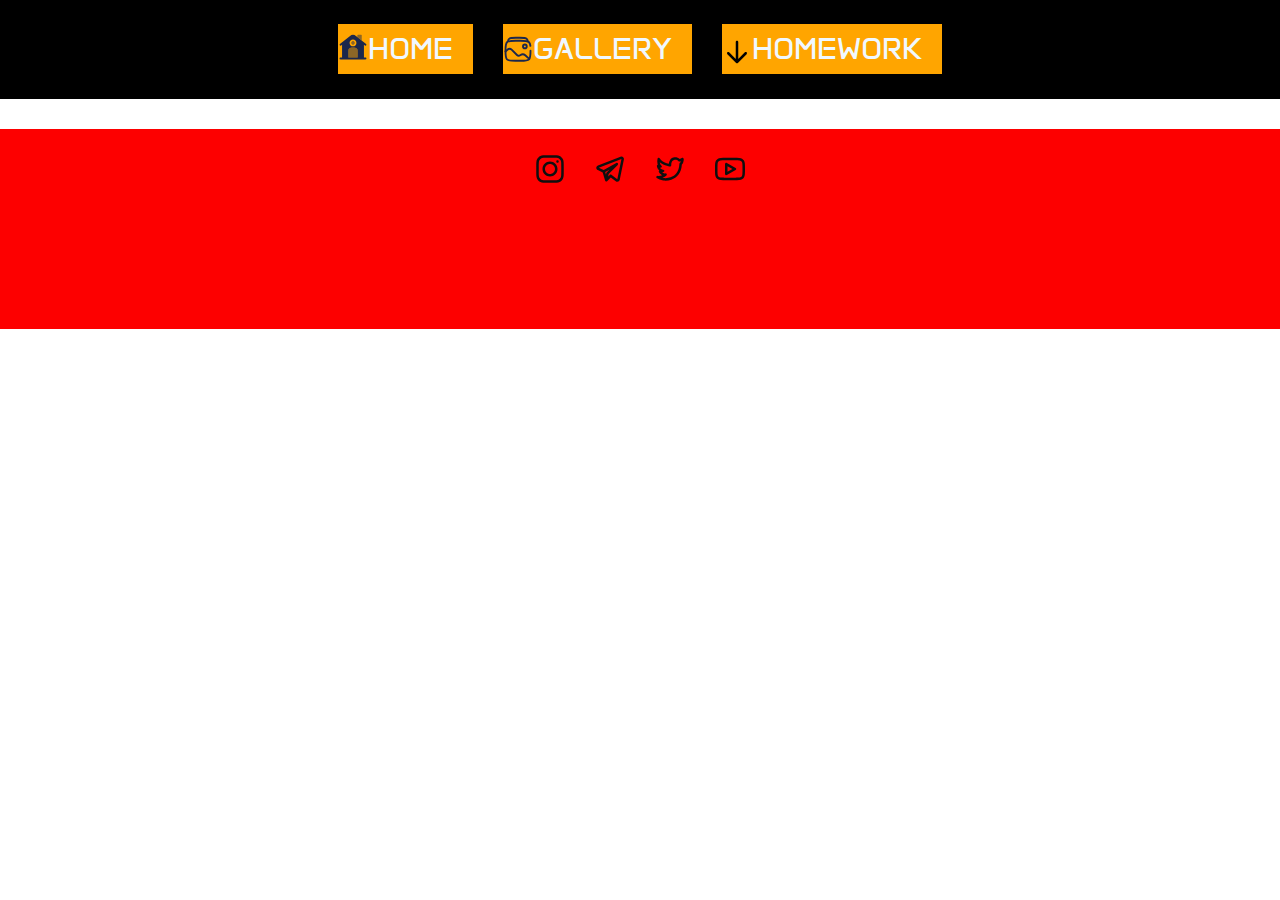
<file: index.html>
<!DOCTYPE html>
<html lang="en">
<head>
    <meta charset="UTF-8">
    <meta name="viewport" content="width=device-width, initial-scale=1.0">
    <title>dz-9</title>
    <link rel="stylesheet" href="css/style.css">
</head>
<body>
        <header class="header-main">
            <div class="contaier">
                <ul class="header-list">
                    <li>
                        <a class="list-item home" href="index.html">home</a>
                    </li>
                    <li>
                        <a class="list-item gallery"href="">gallery</a>
                    </li>
                    <li>
                        <a class="list-item homework" href="">homework</a>
                        <ul class="header-second-list">
                            <li><a class="list-item" href="table.html">table</a></li>
                            <li><a class="list-item" href="inline.html">inline-block></a></li>
                            <li><a class="list-item" href="float.html">float</a></li>
                            <li>
                                <a class="list-item flex-icon" href="#">flex</a>
                                <ul class="header-third-list">
                                    <li><a class="list-item"href="flex.html">flex-box</a></li>
                                </ul>
                            </li>
                        </ul>
                    </li>
                </ul>
            </div>
        </header>
        <footer class="icon-footer">
            <div class="container">
                <ul class="icon-footer-list">
                    <li><a class="inst" href="#"></a></li>
                    <li class="telegram"><a href="#"></a></li>
                    <li class="twiter"><a href="#"></a></li>
                    <li class="utb"><a href="#"></a></li>
                </ul>
            </div>
        </footer>
</body>
</html>
</file>
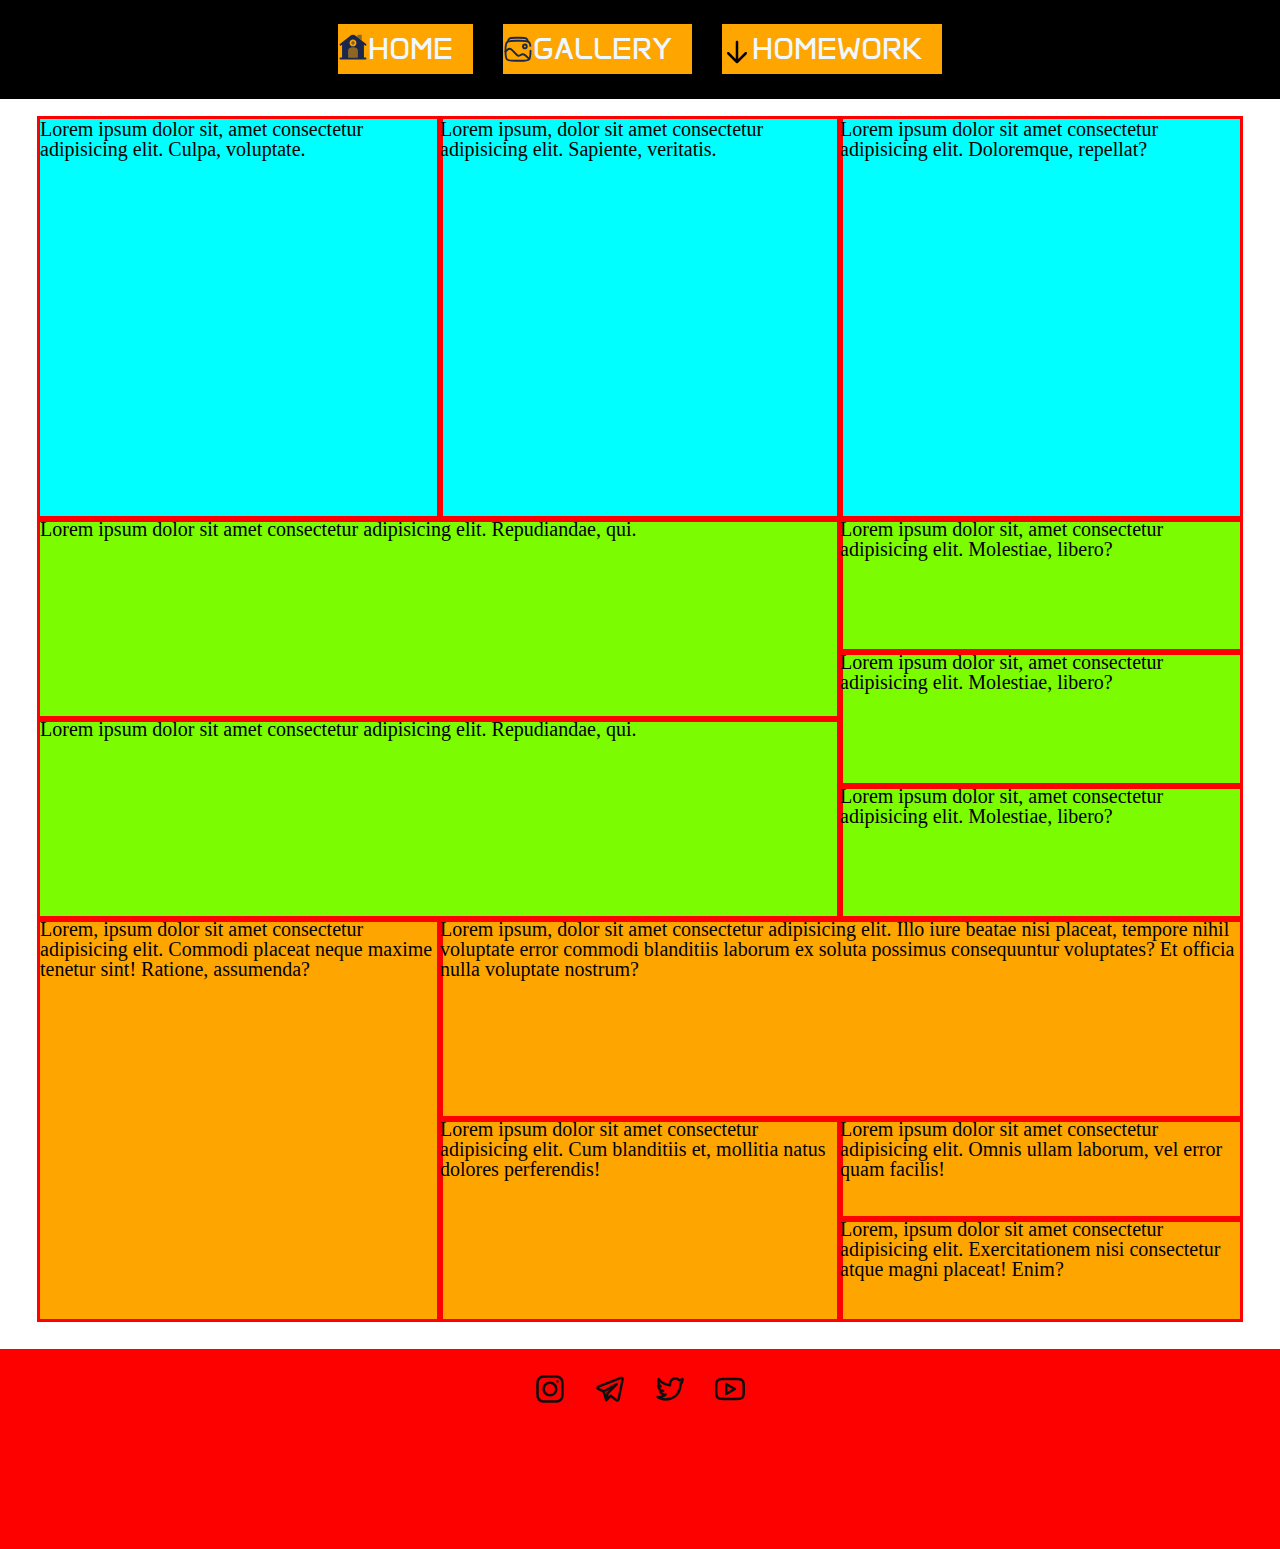
<file: flex.html>
<!DOCTYPE html>
<html lang="en">
  <head>
    <meta charset="UTF-8" />
    <meta name="viewport" content="width=device-width, initial-scale=1.0" />
    <link rel="stylesheet" href="css/style.css" />
    <title>Dz-6</title>
  </head>
  <body>
    <header class="header-main">
      <div class="contaier">
          <ul class="header-list">
              <li>
                  <a class="list-item home" href="index.html">home</a>
              </li>
              <li>
                  <a class="list-item gallery"href="">gallery</a>
              </li>
              <li>
                  <a class="list-item homework" href="">homework</a>
                  <ul class="header-second-list">
                      <li><a class="list-item" href="table.html">table</a></li>
                      <li><a class="list-item" href="inline.html">inline-block></a></li>
                      <li><a class="list-item" href="float.html">float</a></li>
                      <li>
                          <a class="list-item flex-icon" href="#">flex</a>
                          <ul class="header-third-list">
                              <li><a class="list-item"href="flex.html">flex-box</a></li>
                          </ul>
                      </li>
                  </ul>
              </li>
          </ul>
      </div>
  </header>
  
    <div class="container outline">
      <div class="bg-blue flex fz-0">
        <div class="fz-1 w-400 h-400">
          Lorem ipsum dolor sit, amet consectetur adipisicing elit. Culpa,
          voluptate.
        </div>
        <div class="fz-1 w-400 h-400">
          Lorem ipsum, dolor sit amet consectetur adipisicing elit. Sapiente,
          veritatis.
        </div>
        <div class="fz-1 w-400 h-400">
          Lorem ipsum dolor sit amet consectetur adipisicing elit. Doloremque,
          repellat?
        </div>
      </div>

      <div class="bg-green flex fz-0">
          <div class="fz-1 float w-800">
            <div class="h-200">
              Lorem ipsum dolor sit amet consectetur adipisicing elit.
              Repudiandae, qui.
            </div>
            <div class="h-200">
              Lorem ipsum dolor sit amet consectetur adipisicing elit.
              Repudiandae, qui.
            </div>
          </div>
          <div class="fz-1 float w-400">
            <div class="h-133">
              Lorem ipsum dolor sit, amet consectetur adipisicing elit.
              Molestiae, libero?
            </div>
            <div class="h-133">
              Lorem ipsum dolor sit, amet consectetur adipisicing elit.
              Molestiae, libero?
            </div>
            <div class="h-133">
              Lorem ipsum dolor sit, amet consectetur adipisicing elit.
              Molestiae, libero?
            </div>
          </div>
      </div>
      <div class=" third flex fz-0 bg-orange fz-">
        <div class="flex fz-1 ">Lorem, ipsum dolor sit amet consectetur adipisicing elit. Commodi placeat neque maxime tenetur sint! Ratione, assumenda?</div>
        <div class="w-800 ha">
            <div class="h-200">Lorem ipsum, dolor sit amet consectetur adipisicing elit. Illo iure beatae nisi placeat, tempore nihil voluptate error commodi blanditiis laborum ex soluta possimus consequuntur voluptates? Et officia nulla voluptate nostrum?</div>
            <div class="fz-0 flex">
                <div class="h-200 w-400 flex fz-1">Lorem ipsum dolor sit amet consectetur adipisicing elit. Cum blanditiis et, mollitia natus dolores perferendis!</div>
                <div class="float w-400 h-200 fz-1">
                    <div class=" h-100">Lorem ipsum dolor sit amet consectetur adipisicing elit. Omnis ullam laborum, vel error quam facilis!</div>
                    <div class=" h-100">Lorem, ipsum dolor sit amet consectetur adipisicing elit. Exercitationem nisi consectetur atque magni placeat! Enim?</div>
                </div>
            </div>
        </div>
      </div>
    </div>
    <footer class="icon-footer">
      <div class="container">
          <ul class="icon-footer-list">
              <li><a class="inst" href="#"></a></li>
              <li class="telegram"><a href="#"></a></li>
              <li class="twiter"><a href="#"></a></li>
              <li class="utb"><a href="#"></a></li>
          </ul>
      </div>
  </footer>
  </body>
</html>
</file>
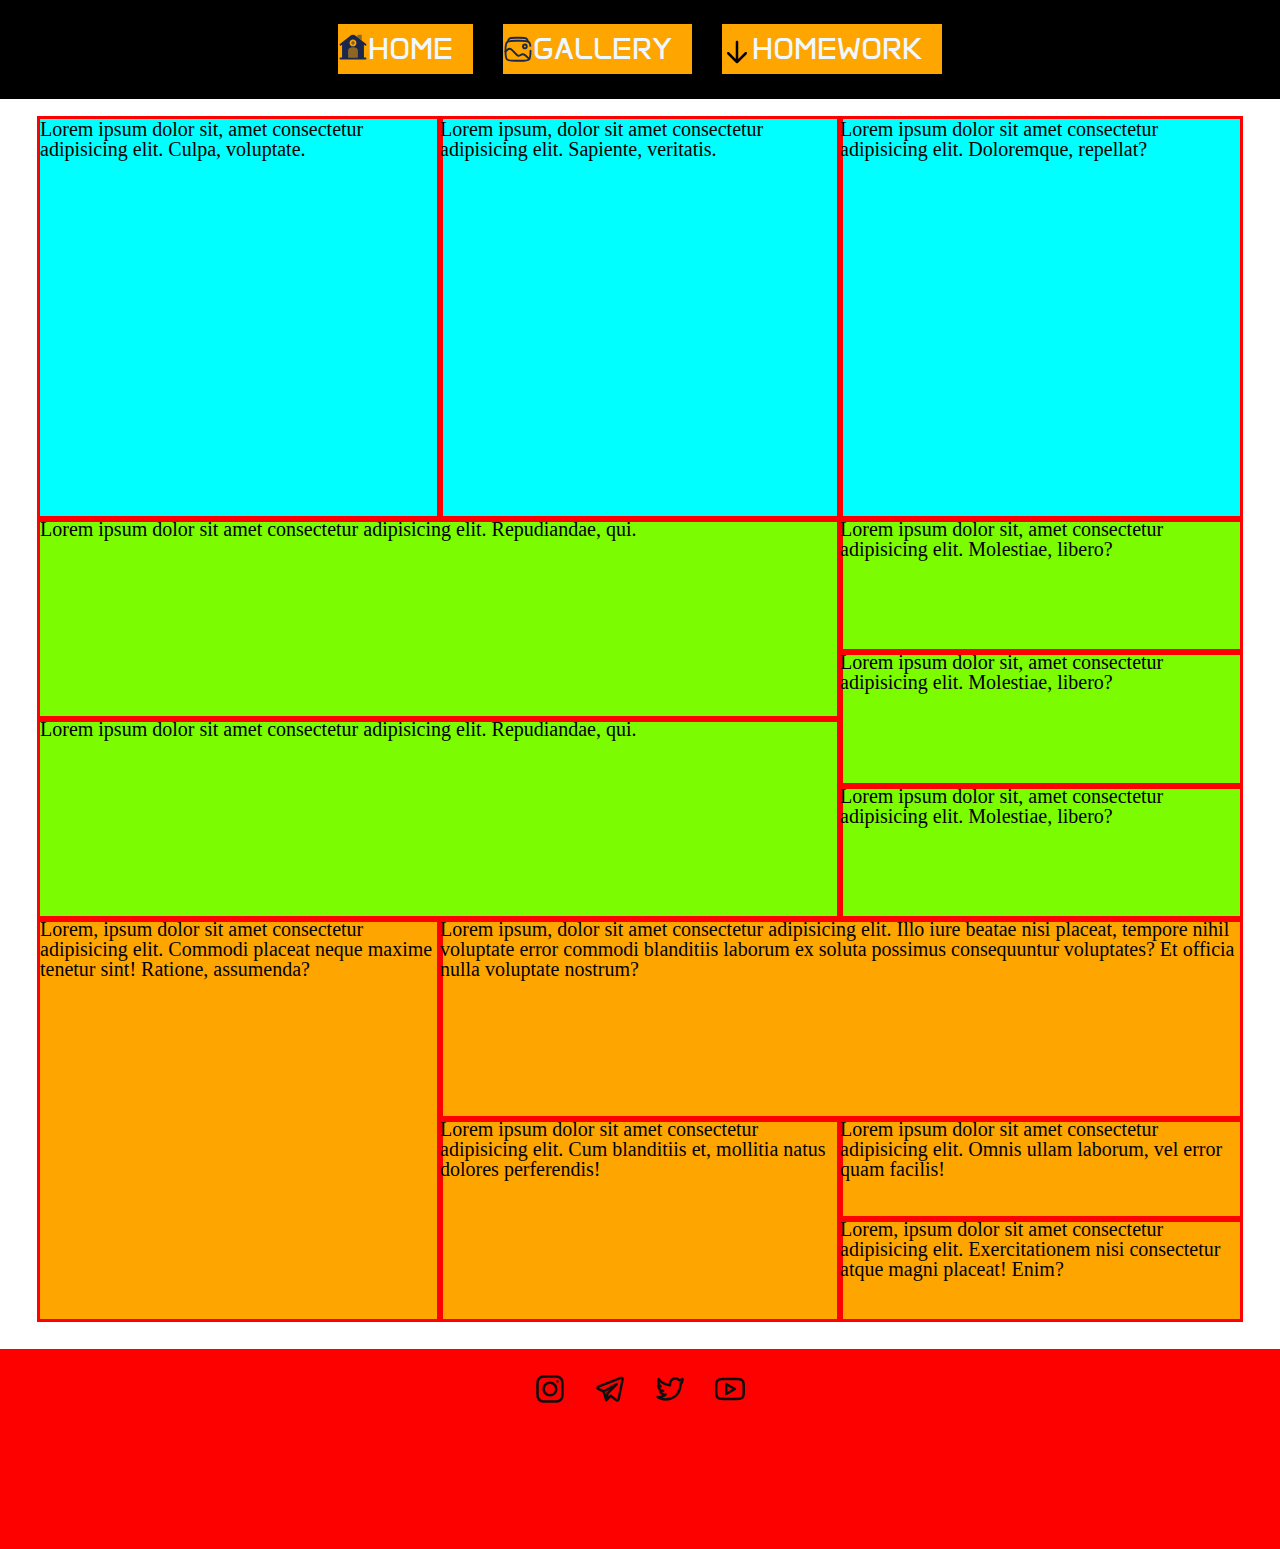
<file: float.html>
<!DOCTYPE html>
<html lang="en">
  <head>
    <meta charset="UTF-8" />
    <meta name="viewport" content="width=device-width, initial-scale=1.0" />
    <link rel="stylesheet" href="css/style.css" />
    <title>Dz-6</title>
  </head>
  <body>
    <header class="header-main">
      <div class="contaier">
          <ul class="header-list">
              <li>
                  <a class="list-item home" href="index.html">home</a>
              </li>
              <li>
                  <a class="list-item gallery"href="">gallery</a>
              </li>
              <li>
                  <a class="list-item homework" href="">homework</a>
                  <ul class="header-second-list">
                      <li><a class="list-item" href="table.html">table</a></li>
                      <li><a class="list-item" href="inline.html">inline-block></a></li>
                      <li><a class="list-item" href="float.html">float</a></li>
                      <li>
                          <a class="list-item flex-icon" href="#">flex</a>
                          <ul class="header-third-list">
                              <li><a class="list-item"href="flex.html">flex-box</a></li>
                          </ul>
                      </li>
                  </ul>
              </li>
          </ul>
      </div>
  </header>
  
    <div class="container outline">
      <div class="bg-blue clearfix fz-0">
        <div class="fz-1 float w-400 h-400">
          Lorem ipsum dolor sit, amet consectetur adipisicing elit. Culpa,
          voluptate.
        </div>
        <div class="fz-1 float w-400 h-400">
          Lorem ipsum, dolor sit amet consectetur adipisicing elit. Sapiente,
          veritatis.
        </div>
        <div class="fz-1 float w-400 h-400">
          Lorem ipsum dolor sit amet consectetur adipisicing elit. Doloremque,
          repellat?
        </div>
      </div>

      <div class="bg-green clearfix fz-0">
          <div class="fz-1 float w-800">
            <div class="h-200">
              Lorem ipsum dolor sit amet consectetur adipisicing elit.
              Repudiandae, qui.
            </div>
            <div class="h-200">
              Lorem ipsum dolor sit amet consectetur adipisicing elit.
              Repudiandae, qui.
            </div>
          </div>
          <div class="fz-1 float w-400">
            <div class="h-133">
              Lorem ipsum dolor sit, amet consectetur adipisicing elit.
              Molestiae, libero?
            </div>
            <div class="h-133">
              Lorem ipsum dolor sit, amet consectetur adipisicing elit.
              Molestiae, libero?
            </div>
            <div class="h-133">
              Lorem ipsum dolor sit, amet consectetur adipisicing elit.
              Molestiae, libero?
            </div>
          </div>
      </div>
      <div class=" third clearfix fz-0 bg-orange fz-">
        <div class="float fz-1 w-400 h-400">Lorem, ipsum dolor sit amet consectetur adipisicing elit. Commodi placeat neque maxime tenetur sint! Ratione, assumenda?</div>
        <div class="w-800 float ha">
            <div class="h-200">Lorem ipsum, dolor sit amet consectetur adipisicing elit. Illo iure beatae nisi placeat, tempore nihil voluptate error commodi blanditiis laborum ex soluta possimus consequuntur voluptates? Et officia nulla voluptate nostrum?</div>
            <div class="fz-0 float">
                <div class="h-200 w-400 float fz-1">Lorem ipsum dolor sit amet consectetur adipisicing elit. Cum blanditiis et, mollitia natus dolores perferendis!</div>
                <div class="float w-400 h-200 fz-1">
                    <div class=" h-100">Lorem ipsum dolor sit amet consectetur adipisicing elit. Omnis ullam laborum, vel error quam facilis!</div>
                    <div class=" h-100">Lorem, ipsum dolor sit amet consectetur adipisicing elit. Exercitationem nisi consectetur atque magni placeat! Enim?</div>
                </div>
            </div>
        </div>
      </div>
    </div>
    <footer class="icon-footer">
      <div class="container">
          <ul class="icon-footer-list">
              <li><a class="inst" href="#"></a></li>
              <li class="telegram"><a href="#"></a></li>
              <li class="twiter"><a href="#"></a></li>
              <li class="utb"><a href="#"></a></li>
          </ul>
      </div>
  </footer>
  </body>
</html>
</file>
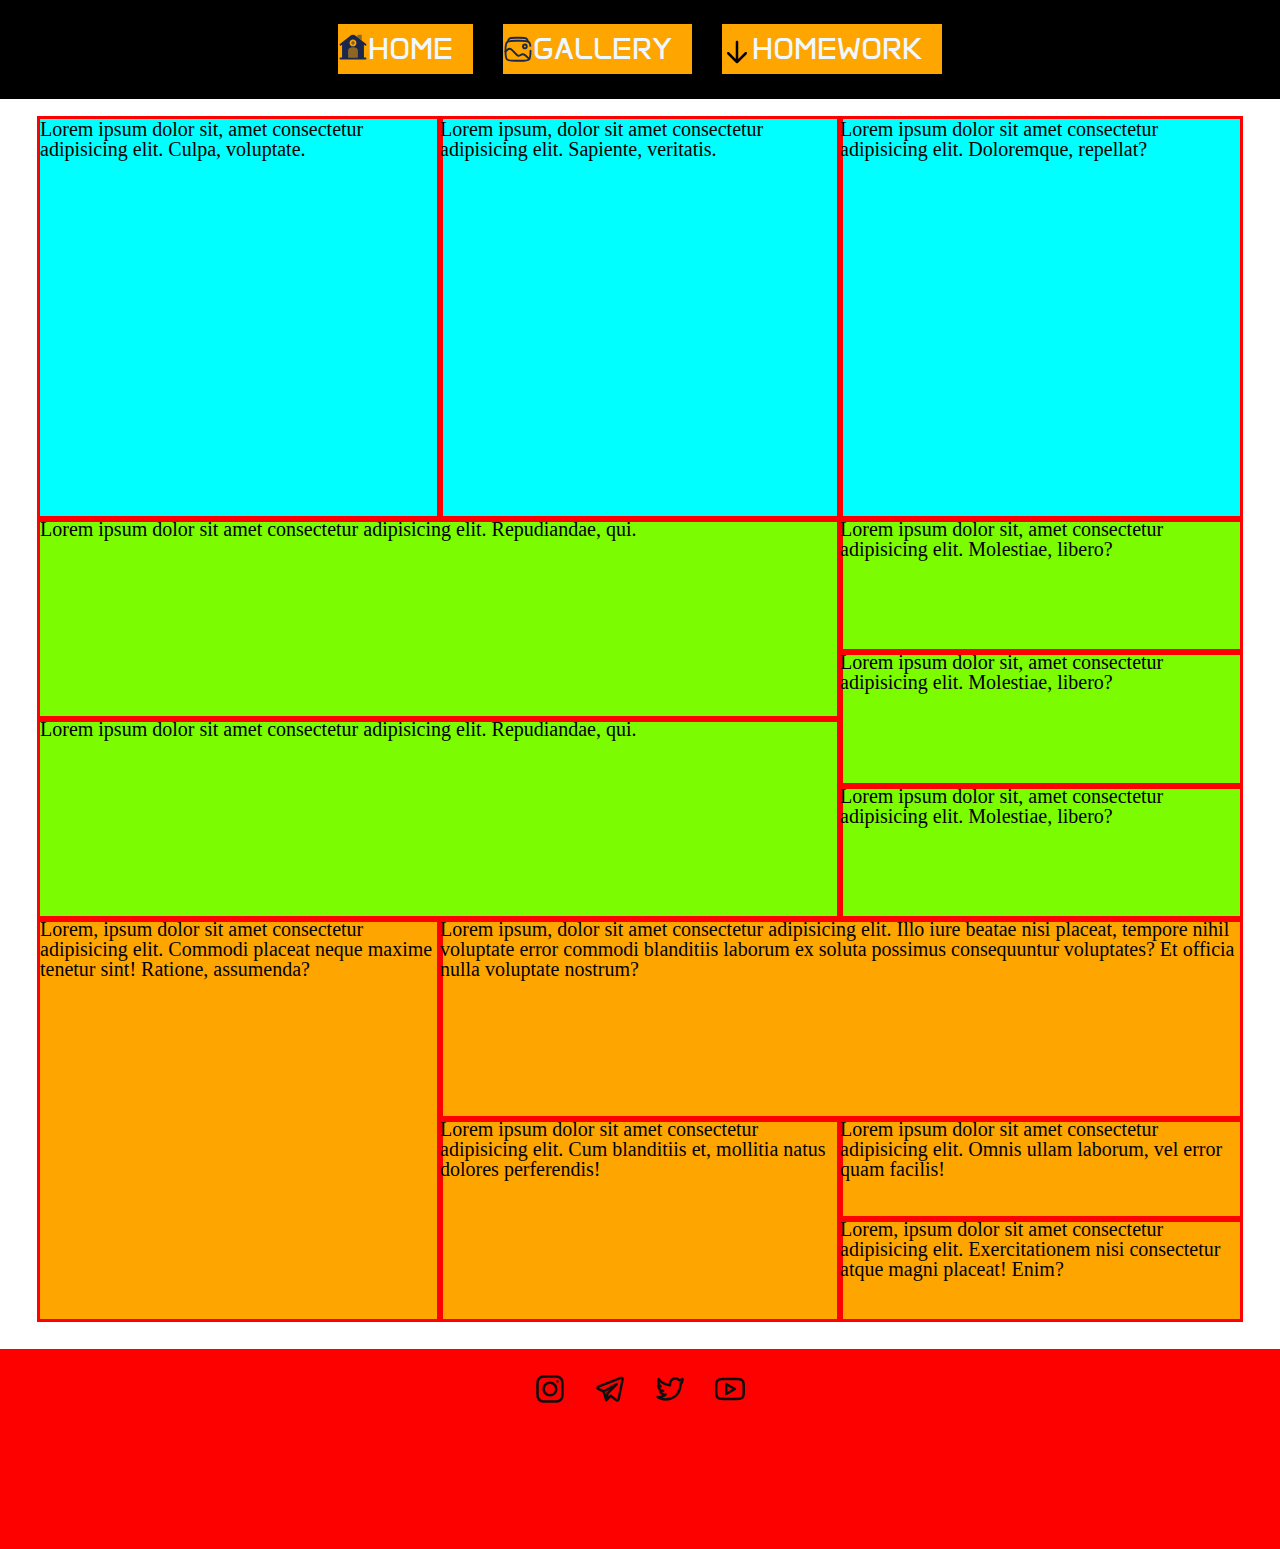
<file: inline.html>
<!DOCTYPE html>
<html lang="en">
  <head>
    <meta charset="UTF-8" />
    <meta name="viewport" content="width=device-width, initial-scale=1.0" />
    <link rel="stylesheet" href="css/style.css" />
    <title>Dz-6</title>
  </head>
  <body>
    <header class="header-main">
      <div class="contaier">
          <ul class="header-list">
              <li>
                  <a class="list-item home" href="index.html">home</a>
              </li>
              <li>
                  <a class="list-item gallery"href="">gallery</a>
              </li>
              <li>
                  <a class="list-item homework" href="">homework</a>
                  <ul class="header-second-list">
                      <li><a class="list-item" href="table.html">table</a></li>
                      <li><a class="list-item" href="inline.html">inline-block></a></li>
                      <li><a class="list-item" href="float.html">float</a></li>
                      <li>
                          <a class="list-item flex-icon" href="#">flex</a>
                          <ul class="header-third-list">
                              <li><a class="list-item"href="flex.html">flex-box</a></li>
                          </ul>
                      </li>
                  </ul>
              </li>
          </ul>
      </div>
  </header>
  
    <div class="container outline">
      <div class="bg-blue fz-0">
        <div class="fz-1 w-400 h-400 in">
          Lorem ipsum dolor sit, amet consectetur adipisicing elit. Culpa,
          voluptate.
        </div>
        <div class="fz-1 w-400 h-400 in">
          Lorem ipsum, dolor sit amet consectetur adipisicing elit. Sapiente,
          veritatis.
        </div>
        <div class="fz-1 w-400 h-400 in">
          Lorem ipsum dolor sit amet consectetur adipisicing elit. Doloremque,
          repellat?
        </div>
      </div>

      <div class="bg-green fz-0">
          <div class="fz-1 in w-800">
            <div class="h-200">
              Lorem ipsum dolor sit amet consectetur adipisicing elit.
              Repudiandae, qui.
            </div>
            <div class="h-200">
              Lorem ipsum dolor sit amet consectetur adipisicing elit.
              Repudiandae, qui.
            </div>
          </div>
          <div class="fz-1 in w-400">
            <div class="h-133">
              Lorem ipsum dolor sit, amet consectetur adipisicing elit.
              Molestiae, libero?
            </div>
            <div class="h-133">
              Lorem ipsum dolor sit, amet consectetur adipisicing elit.
              Molestiae, libero?
            </div>
            <div class="h-133">
              Lorem ipsum dolor sit, amet consectetur adipisicing elit.
              Molestiae, libero?
            </div>
          </div>
      </div>
      
      <div class=" third in fz-0 bg-orange">
        <div class="in fz-1">Lorem, ipsum dolor sit amet consectetur adipisicing elit. Commodi placeat neque maxime tenetur sint! Ratione, assumenda?</div>
        <div class="w-800 in ha">
            <div class="h-200">Lorem ipsum, dolor sit amet consectetur adipisicing elit. Illo iure beatae nisi placeat, tempore nihil voluptate error commodi blanditiis laborum ex soluta possimus consequuntur voluptates? Et officia nulla voluptate nostrum?</div>
            <div class="fz-0 in">
                <div class="h-200 w-400 in  fz-1">Lorem ipsum dolor sit amet consectetur adipisicing elit. Cum blanditiis et, mollitia natus dolores perferendis!</div>
                <div class="in w-400 h-200 fz-1">
                    <div class="fz-1 w-400 h-100">Lorem ipsum dolor sit amet consectetur adipisicing elit. Omnis ullam laborum, vel error quam facilis!</div>
                    <div class="fz-1 w-400 h-100">Lorem, ipsum dolor sit amet consectetur adipisicing elit. Exercitationem nisi consectetur atque magni placeat! Enim?</div>
                </div>
            </div>
        </div>
      </div>
    </div>
    <footer class="icon-footer">
      <div class="container">
          <ul class="icon-footer-list">
              <li><a class="inst" href="#"></a></li>
              <li class="telegram"><a href="#"></a></li>
              <li class="twiter"><a href="#"></a></li>
              <li class="utb"><a href="#"></a></li>
          </ul>
      </div>
  </footer>
  </body>
</html>
</file>
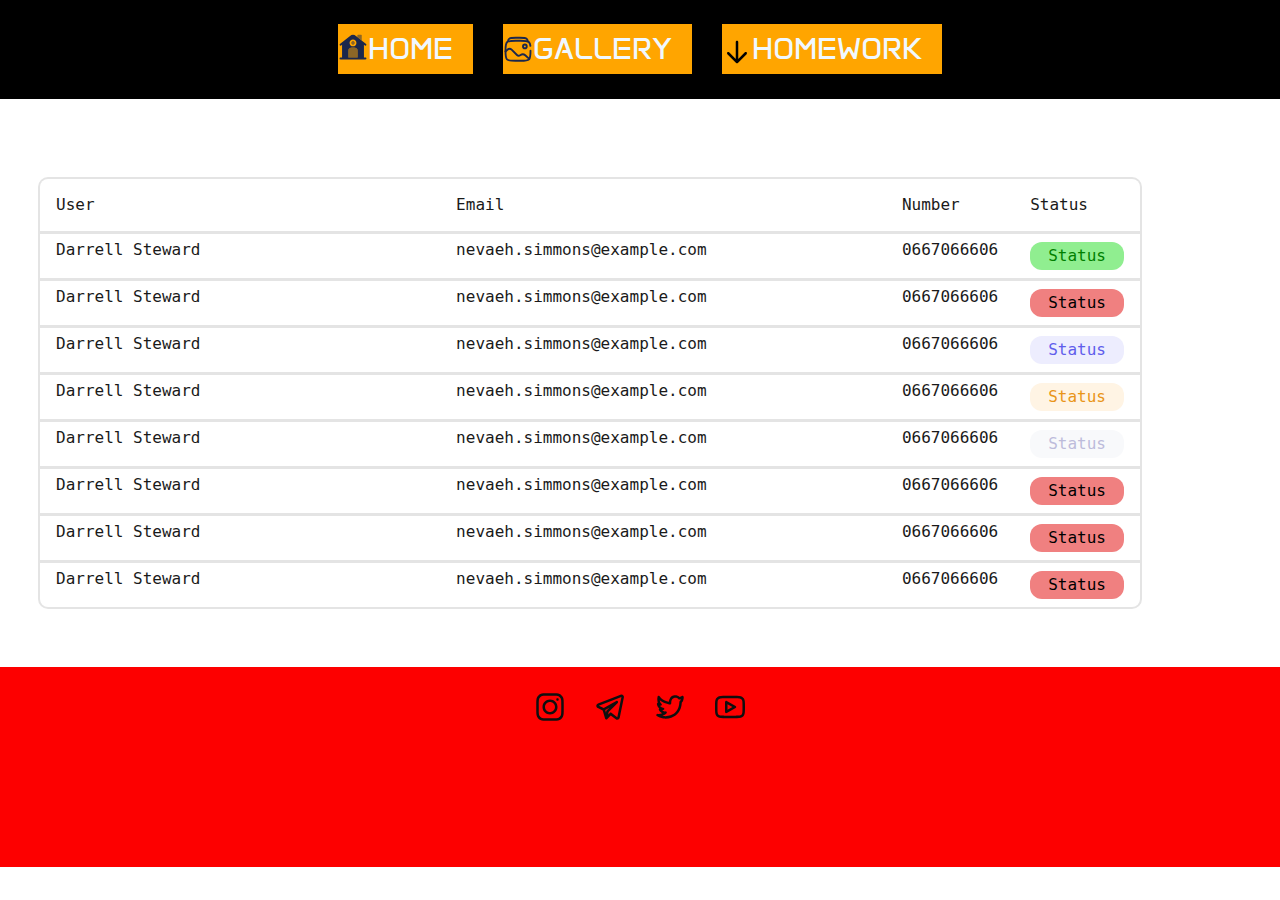
<file: table.html>
<!DOCTYPE html>
<html lang="en">

<head>
    <meta charset="UTF-8" />
    <meta name="viewport" content="width=device-width, initial-scale=1.0" />
    <link rel="stylesheet" href="css/style.css" />
    <title>table</title>
</head>

<body class="page">
    <header class="header-main">
        <div class="contaier">
            <ul class="header-list">
                <li>
                    <a class="list-item home" href="index.html">home</a>
                </li>
                <li>
                    <a class="list-item gallery"href="">gallery</a>
                </li>
                <li>
                    <a class="list-item homework" href="">homework</a>
                    <ul class="header-second-list">
                        <li><a class="list-item" href="table.html">table</a></li>
                        <li><a class="list-item" href="inline.html">inline-block></a></li>
                        <li><a class="list-item" href="float.html">float</a></li>
                        <li>
                            <a class="list-item flex-icon" href="#">flex</a>
                            <ul class="header-third-list">
                                <li><a class="list-item"href="flex.html">flex-box</a></li>
                            </ul>
                        </li>
                    </ul>
                </li>
            </ul>
        </div>
    </header>
    
    <div class="table-section">
        <div class="container">
           <table class="data">
                <thead>
                    <tr>
                        <th>User</th>
                        <th>Email</th>
                        <th>Number</th>
                        <th>Status</th>  
                    </tr>
                    
                </thead>

                <tbody>
                    <tr>
                        <td>Darrell Steward</td>
                        <td>nevaeh.simmons@example.com</td>
                        <td>0667066606</td>
                        <td class="last-item"><button class="btn online">Status</button></td>
                    </tr>
                    <tr>
                        <td>Darrell Steward</td>
                        <td>nevaeh.simmons@example.com</td>
                        <td>0667066606</td>
                        <td class="last-item"><button class="btn offline">Status</button></td>
                    </tr>

                    <tr>
                        <td>Darrell Steward</td>
                        <td>nevaeh.simmons@example.com</td>
                        <td>0667066606</td>
                        <td class="last-item"><button class="btn stay">Status</button></td>
                    </tr>
                    <tr>
                        <td>Darrell Steward</td>
                        <td>nevaeh.simmons@example.com</td>
                        <td>0667066606</td>
                        <td class="last-item"><button class="btn not">Status</button></td>
                    </tr>
                    <tr>
                        <td>Darrell Steward</td>
                        <td>nevaeh.simmons@example.com</td>
                        <td>0667066606</td>
                        <td class="last-item"><button class="btn spy">Status</button></td>
                    </tr>
                    <tr>
                        <td>Darrell Steward</td>
                        <td>nevaeh.simmons@example.com</td>
                        <td>0667066606</td>
                        <td class="last-item"><button class="btn offline">Status</button></td>
                    </tr>
                    <tr>
                        <td>Darrell Steward</td>
                        <td>nevaeh.simmons@example.com</td>
                        <td>0667066606</td>
                        <td class="last-item"><button class="btn offline">Status</button></td>
                    </tr>
                    <tr>
                        <td>Darrell Steward</td>
                        <td>nevaeh.simmons@example.com</td>
                        <td>0667066606</td>
                        <td class="last-item"><button class="btn offline">Status</button></td>
                    </tr>

                </tbody>
           </table>
        </div>
        
    </div>
    <footer class="icon-footer">
            <div class="container">
                <ul class="icon-footer-list">
                    <li><a class="inst" href="#"></a></li>
                    <li class="telegram"><a href="#"></a></li>
                    <li class="twiter"><a href="#"></a></li>
                    <li class="utb"><a href="#"></a></li>
                </ul>
            </div>
        </footer>
</body>

</html>
</file>
<file: css/style.css>
@import url(reset.css);
@font-face {
    font-family: 'Anta';
    src: url('/fonts/Anta-Regular.woff2') format('woff2');
    font-weight: normal;
    font-style: normal;
    font-display: swap;
}
@font-face {
    font-family: 'Roboto';
    src: url('/fonts/Roboto-Regular.woff2') format('woff2');
    font-weight: normal;
    font-style: normal;
    font-display: swap;
}
@font-face {
    font-family: 'Montserrat';
    src: url('/fonts/Montserrat-Thin.woff2') format('woff2');
    font-weight: 100;
    font-style: normal;
    font-display: swap;
}

/* global */


.container{
    max-width: 1200px;
    margin: 0 auto;
    padding-top: 20px;
    z-index: -1;
}
.clearfix::after{
    content: '';
    clear: both;
    display: block;
}
.outline div{
    outline: 3px solid red;
}
/* HEADER */

.header-main{
    padding: 24px 0 25px;
    background: #000;
	font-size: 14px;
	font-weight: 500;
   
}

.header-list{
    display: flex;
    justify-content: center;
    gap: 30px; 
    font-family: 'Anta';
}
.header-list li{
    position: relative;
}
.list-item{
    text-decoration: none;
    color: aliceblue;
    padding: 10px 20px;
    background: orange;
    font-size: 30px;
    text-transform: uppercase;
    cursor: pointer;
    display: block;
    padding-left: 30px;
   
}

.header-list a:hover{
    background-color: red;
}

.header-second-list{
    position: absolute;
    display: none;
    top: 100%;
    padding-top: 25px;
    z-index: 1;
    font-family:'Roboto';

}
.header-list li:hover .header-second-list{
    display: block; 
}

.header-third-list{
    position: relative;
    right: 100%;
    top: -50px;
    display: none;
    font-family: 'Montserrat';
}
.header-second-list li:hover .header-third-list{
    display: block;
}

.home::before{
    content: '';
    position: absolute;
    top: 7px;
	left: 0;
	width: 30px;
	height: 30px;
	background: url('../images/home.svg') no-repeat 50% / 30px;
}

.gallery::before{
    content: '';
    position: absolute;
    top: 10px;
    left: 0;
    width: 30px;
    height: 30px;
    background: url('../images/gallery.svg') no-repeat 50% / 30px;
}

.homework::before{
    content: '';
    position: absolute;
    top: 25%;
    left: 0;
    width: 30px;
    height: 30px;
    background: url('../images/down-arrow.svg') no-repeat 50% / 30px;
}

.flex-icon::before{
    content: '';
    position: absolute;
    top: 25%;
    left: 0;
    width: 30px;
    height: 30px;
    background: url('../images/arrow-left.svg') no-repeat 50% / 30px;  
}


/* FOOTER */

.icon-footer{
    background: #fd0000;
	height: 200px;
    margin-top: 30px;
    font-size: 40px;
}

.icon-footer-list{
    display: flex;
    align-items: center;
    justify-content: center;
    gap: 30px;
}
.icon-footer-list a{
    padding: 10px 15px;
}

.inst{
    background: url('../images/instagram.svg') no-repeat 50% / 30px;
}
.telegram{
    background: url('../images/telegram.svg') no-repeat 50% /30px;
}
.twiter{
    background: url('../images/twitter.svg') no-repeat 50% /30px;
}
.utb{
    background: url('../images/youtube.svg') no-repeat 50% /30px;
}


.third > div + div{
    width: 800px;
    height: auto;
}
.third > div{
    font-size: 20px;
    width: 400px;
    height: 400px;
}
.in{
    display: inline-block;
}
.float{
    float: left;
}
.flex{
    display: flex;
}
.ha{
    height: auto;
}
.w-400{
    width: 400px;
}
.w-800{
    width: 800px;
}
.h-400{
    height: 400px;
}
.h-200{
    height: 200px;
}
.h-133{
    height: 133.3px;
}
.h-100{
    height: 100px;
}
.bg-blue{
    background: aqua;
}


.fz-0{
    font-size: 0;
}

.fz-1{
    font-size: 20px;
}
.bg-green{
    background: lawngreen;
}

.bg-orange{
    background: orange;
}

.page{
    font-family: monospace;
    font-size: 16px;
}

.head h1{
    background-color: black;
    color: aliceblue;
    font-weight: 700;
    font-size: 40px;
    text-align: center;
    padding: 20px;
}
.head{
    background-color: #000;
}

.table-data{
    margin: 0 auto;
    margin-top: 30px;
    
}

.table-data td{
    border: 3px solid red;
    width: 150px;
    height: 100px;
    font-size: 30px;
    padding:15px;
    text-align: center;
}



a{
    text-decoration: none;
}
.head h1{
    background-color: black;
    color: aliceblue;
    font-weight: 700;
    font-size: 40px;
    text-align: center;
    padding: 20px;
}

.table-section{
    margin: 60px 0;
}

.data{
    width: 1100px;
    border-style: hidden;
    color: #1a1a1a;
    border-radius: 8px;
    overflow: hidden;
    box-shadow: 0 0 0 2px #e4e4e4;
    
    
}


.data th,
.data td{
    border-top: 3px solid #e4e4e4;
}

.data th{
    text-align: left;
    font-weight: 500;
    padding: 18px 16px;
    width: 500px;
    
}

.data th + th + th{
    width: auto;
}

.data td {
    padding: 8px 16px;
}

.last-item{
    text-align: center;
}

.btn{
    cursor: pointer;
    padding: 6px 18px;
    border-radius: 12px;
}

.btn.online{
    background-color: lightgreen;
    color: green;
}

.btn.offline{
    background: lightcoral;
    
}

.btn.stay{
    background: #EDEDFE;
    color: #605DEC;
}

.btn.not{
    background: #FFF4E4;
    color: #E99518;
}

.btn.spy{
    background-color: #F8F9FB;
    color: #BDBCDB;
}
</file>
